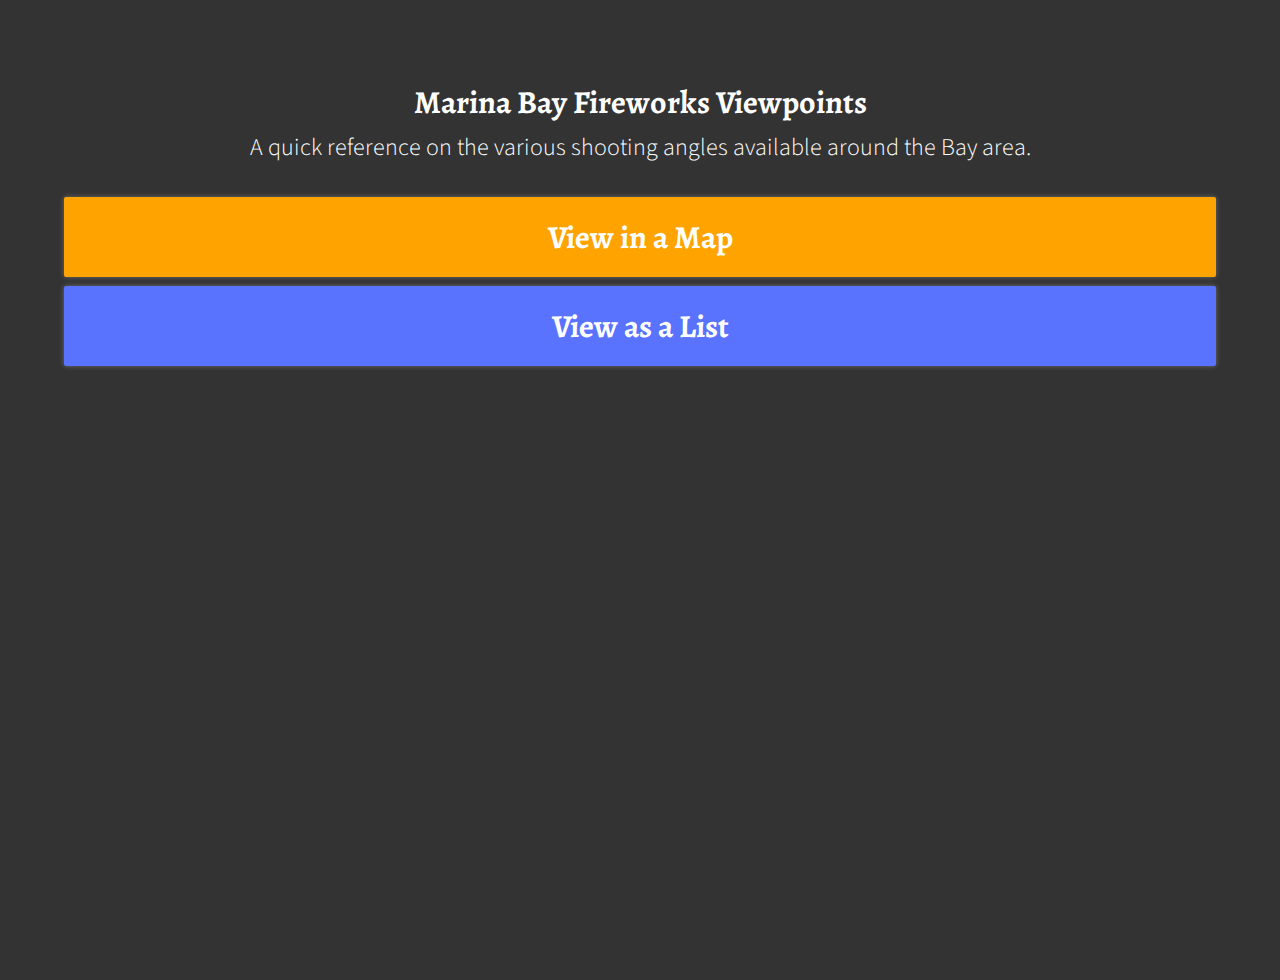
<file: index.html>
<!DOCTYPE html>
<!--[if lt IE 7]>      <html class="no-js lt-ie9 lt-ie8 lt-ie7"> <![endif]-->
<!--[if IE 7]>         <html class="no-js lt-ie9 lt-ie8"> <![endif]-->
<!--[if IE 8]>         <html class="no-js lt-ie9"> <![endif]-->
<!--[if gt IE 8]><!--> <html class="no-js"> <!--<![endif]-->
<head>
    <meta charset="utf-8">
    <meta http-equiv="X-UA-Compatible" content="IE=edge">
    <title>Marina Bay Fireworks Viewpoints</title>
    <meta name="description" content="Photos from around the Marina Bay area that show you what kind of photo you can take in a certain spot, specifically for the National Day Fireworks. Captured using a wide-angle lens.">
    <meta name="viewport" content="width=device-width, initial-scale=1">
    
    <link href='http://fonts.googleapis.com/css?family=Alegreya:400,700|Source+Sans+Pro:300,400,600' rel='stylesheet' type='text/css'>

    <link rel="stylesheet" href="css/normalize.css">
    <link rel="stylesheet" href="css/main.css">
    <link rel="stylesheet" href="css/mbf.css">
    
    <script src="js/vendor/modernizr-2.6.2.min.js"></script>
</head>
<body>
    <!--[if lt IE 7]>
        <p class="browsehappy">You are using an <strong>outdated</strong> browser. Please <a href="http://browsehappy.com/">upgrade your browser</a> to improve your experience.</p>
    <![endif]-->
    
    <header class="main-header">
        <h1>Marina Bay Fireworks Viewpoints</h1>
        <h2>A quick reference on the various shooting angles available around the Bay area.</h2>
    </header>
    
    <nav class="main-nav">
        <a class="main-btn" id="toMap" href="map.html">View in a Map</a>
        <a class="main-btn" id="toList" href="list.html">View as a List</a>
    </nav>
    
    <div style="text-align: center; margin: 2em auto">
        <div class="fb-like" data-href="http://mbfireworks.site44.com/" data-send="false"
        data-width="450" data-show-faces="false" data-font="arial" data-colorscheme="dark"></div>
    </div>
    
    <script>
      (function(i,s,o,g,r,a,m){i['GoogleAnalyticsObject']=r;i[r]=i[r]||function(){
      (i[r].q=i[r].q||[]).push(arguments)},i[r].l=1*new Date();a=s.createElement(o),
      m=s.getElementsByTagName(o)[0];a.async=1;a.src=g;m.parentNode.insertBefore(a,m)
      })(window,document,'script','//www.google-analytics.com/analytics.js','ga');
    
      ga('create', 'UA-38329962-2', 'site44.com');
      ga('send', 'pageview');
    </script>
    
    <div id="fb-root"></div>
    <script>(function(d, s, id) {
      var js, fjs = d.getElementsByTagName(s)[0];
      if (d.getElementById(id)) return;
      js = d.createElement(s); js.id = id;
      js.src = "//connect.facebook.net/en_US/all.js#xfbml=1";
      fjs.parentNode.insertBefore(js, fjs);
    }(document, 'script', 'facebook-jssdk'));</script>
</body>
</html>
</file>
<file: css/main.css>
/*
 * HTML5 Boilerplate
 *
 * What follows is the result of much research on cross-browser styling.
 * Credit left inline and big thanks to Nicolas Gallagher, Jonathan Neal,
 * Kroc Camen, and the H5BP dev community and team.
 */

/* ==========================================================================
   Base styles: opinionated defaults
   ========================================================================== */

html,
button,
input,
select,
textarea {
    color: #222;
}

body {
    font-size: 1em;
    line-height: 1.4;
}

/*
 * Remove text-shadow in selection highlight: h5bp.com/i
 * These selection rule sets have to be separate.
 * Customize the background color to match your design.
 */

::-moz-selection {
    background: #b3d4fc;
    text-shadow: none;
}

::selection {
    background: #b3d4fc;
    text-shadow: none;
}

/*
 * A better looking default horizontal rule
 */

hr {
    display: block;
    height: 1px;
    border: 0;
    border-top: 1px solid #ccc;
    margin: 1em 0;
    padding: 0;
}

/*
 * Remove the gap between images, videos, audio and canvas and the bottom of
 * their containers: h5bp.com/i/440
 */

audio,
canvas,
img,
video {
    vertical-align: middle;
}

/*
 * Remove default fieldset styles.
 */

fieldset {
    border: 0;
    margin: 0;
    padding: 0;
}

/*
 * Allow only vertical resizing of textareas.
 */

textarea {
    resize: vertical;
}

/* ==========================================================================
   Browse Happy prompt
   ========================================================================== */

.browsehappy {
    margin: 0.2em 0;
    background: #ccc;
    color: #000;
    padding: 0.2em 0;
}

/* ==========================================================================
   Author's custom styles
   ========================================================================== */

















/* ==========================================================================
   Helper classes
   ========================================================================== */

/*
 * Image replacement
 */

.ir {
    background-color: transparent;
    border: 0;
    overflow: hidden;
    /* IE 6/7 fallback */
    *text-indent: -9999px;
}

.ir:before {
    content: "";
    display: block;
    width: 0;
    height: 150%;
}

/*
 * Hide from both screenreaders and browsers: h5bp.com/u
 */

.hidden {
    display: none !important;
    visibility: hidden;
}

/*
 * Hide only visually, but have it available for screenreaders: h5bp.com/v
 */

.visuallyhidden {
    border: 0;
    clip: rect(0 0 0 0);
    height: 1px;
    margin: -1px;
    overflow: hidden;
    padding: 0;
    position: absolute;
    width: 1px;
}

/*
 * Extends the .visuallyhidden class to allow the element to be focusable
 * when navigated to via the keyboard: h5bp.com/p
 */

.visuallyhidden.focusable:active,
.visuallyhidden.focusable:focus {
    clip: auto;
    height: auto;
    margin: 0;
    overflow: visible;
    position: static;
    width: auto;
}

/*
 * Hide visually and from screenreaders, but maintain layout
 */

.invisible {
    visibility: hidden;
}

/*
 * Clearfix: contain floats
 *
 * For modern browsers
 * 1. The space content is one way to avoid an Opera bug when the
 *    `contenteditable` attribute is included anywhere else in the document.
 *    Otherwise it causes space to appear at the top and bottom of elements
 *    that receive the `clearfix` class.
 * 2. The use of `table` rather than `block` is only necessary if using
 *    `:before` to contain the top-margins of child elements.
 */

.clearfix:before,
.clearfix:after {
    content: " "; /* 1 */
    display: table; /* 2 */
}

.clearfix:after {
    clear: both;
}

/*
 * For IE 6/7 only
 * Include this rule to trigger hasLayout and contain floats.
 */

.clearfix {
    *zoom: 1;
}

/* ==========================================================================
   EXAMPLE Media Queries for Responsive Design.
   These examples override the primary ('mobile first') styles.
   Modify as content requires.
   ========================================================================== */

@media only screen and (min-width: 35em) {
    /* Style adjustments for viewports that meet the condition */
}

@media print,
       (-o-min-device-pixel-ratio: 5/4),
       (-webkit-min-device-pixel-ratio: 1.25),
       (min-resolution: 120dpi) {
    /* Style adjustments for high resolution devices */
}

/* ==========================================================================
   Print styles.
   Inlined to avoid required HTTP connection: h5bp.com/r
   ========================================================================== */

@media print {
    * {
        background: transparent !important;
        color: #000 !important; /* Black prints faster: h5bp.com/s */
        box-shadow: none !important;
        text-shadow: none !important;
    }

    a,
    a:visited {
        text-decoration: underline;
    }

    a[href]:after {
        content: " (" attr(href) ")";
    }

    abbr[title]:after {
        content: " (" attr(title) ")";
    }

    /*
     * Don't show links for images, or javascript/internal links
     */

    .ir a:after,
    a[href^="javascript:"]:after,
    a[href^="#"]:after {
        content: "";
    }

    pre,
    blockquote {
        border: 1px solid #999;
        page-break-inside: avoid;
    }

    thead {
        display: table-header-group; /* h5bp.com/t */
    }

    tr,
    img {
        page-break-inside: avoid;
    }

    img {
        max-width: 100% !important;
    }

    @page {
        margin: 0.5cm;
    }

    p,
    h2,
    h3 {
        orphans: 3;
        widows: 3;
    }

    h2,
    h3 {
        page-break-after: avoid;
    }
}
</file>
<file: css/mbf.css>
html {
    height: 100%;
}
body {    
    width: 100%;
    height: 100%;
    font-family: 'Source Sans Pro', 'Helvetica Neue', 'Helvetica', 'Arial', sans-serif;
    background: #333333;
    color: #ffffff;
}
a {
    color: #e0e0e0;
    text-decoration: none;
}

header.main-header {
    font-family: 'Alegreya', 'Helvetica Neue', 'Helvetica', 'Arial', sans-serif;
    width: 100%;
    margin-top: 5em;
    margin-bottom: 0.5em;
    text-align: center;
}
header.main-header h1 {
    padding: 0 0.1em;
    margin: 0.2em 0;
}
header.main-header h2 {
    font-family: 'Source Sans Pro', 'Helvetica Neue', 'Helvetica', 'Arial', sans-serif;
    font-weight: 300;
    padding: 0 0.1em;
    margin: 0;
}

.main-nav {
    margin: 2em 0;
}
.main-btn, .sub-btn {
    display: block;
    margin: 0.3em auto;
    width: 90%;
    font-family: 'Alegreya', 'Helvetica Neue', 'Helvetica', 'Arial', sans-serif;
    font-weight: 700;
    color: #FFFFFF;
    background: #333333;
    line-height: 2.5em;
    font-size: 2em;
    text-align: center;
    box-shadow: 0 0 5px #6F6F6F;
    -moz-border-radius: 2px;
    -webkit-border-radius: 2px;
    border-radius: 2px;
}

.sub-nav {
    margin: 0.2em 0;
    text-align: center;
}
.sub-nav h1 {
    display: block;
    margin: 0 auto;
    padding: 0 0.2em;
    font-size: 1.2em;
    font-weight: 300;
}
.sub-nav h1 a:hover {
    color: #9DC7FD;
}
.sub-nav h3 {
    margin: 0 auto;
    padding: 0 auto;
    font-weight: 300;
    font-size: 0.8em;
    font-style: italic;
    color: #FF9191;
}
.sub-btn {
    display: inline-block;
    width: 48%;
    font-size: 1.3em;
    margin: 0.2em auto;
    line-height: 1.8em;
    padding: 0 0.5em;
}

#toMap {
    text-decoration: none;
    background: #FFA300;
}
#toMap:hover, #toMap:active {
    background: #FF8500;
}
#toList {
    text-decoration: none;
    background: #5973FF;
}
#toList:hover, #toList:active {
    background: #3548AF;
}

section#theMap {
    height: 100%;
    width: 100%;
}

div.view-info {
    width: 370px;
    color: #333333;
}
div.view-info h1 {
    font-family: 'Source Sans Pro';
    font-weight: 300;
    font-size: 1em;
    margin: 0.1em;
}
div.view-info img {
    width: 100%;
}

div.view-info-li {
    text-align: center;
}
div.view-info-li h1 {
    margin: 0.2em 0;
    font-weight: 300;
}
div.view-info-li .view-img {
    width: 300px;
}
div.view-info-li .static-map {
    
}
</file>
